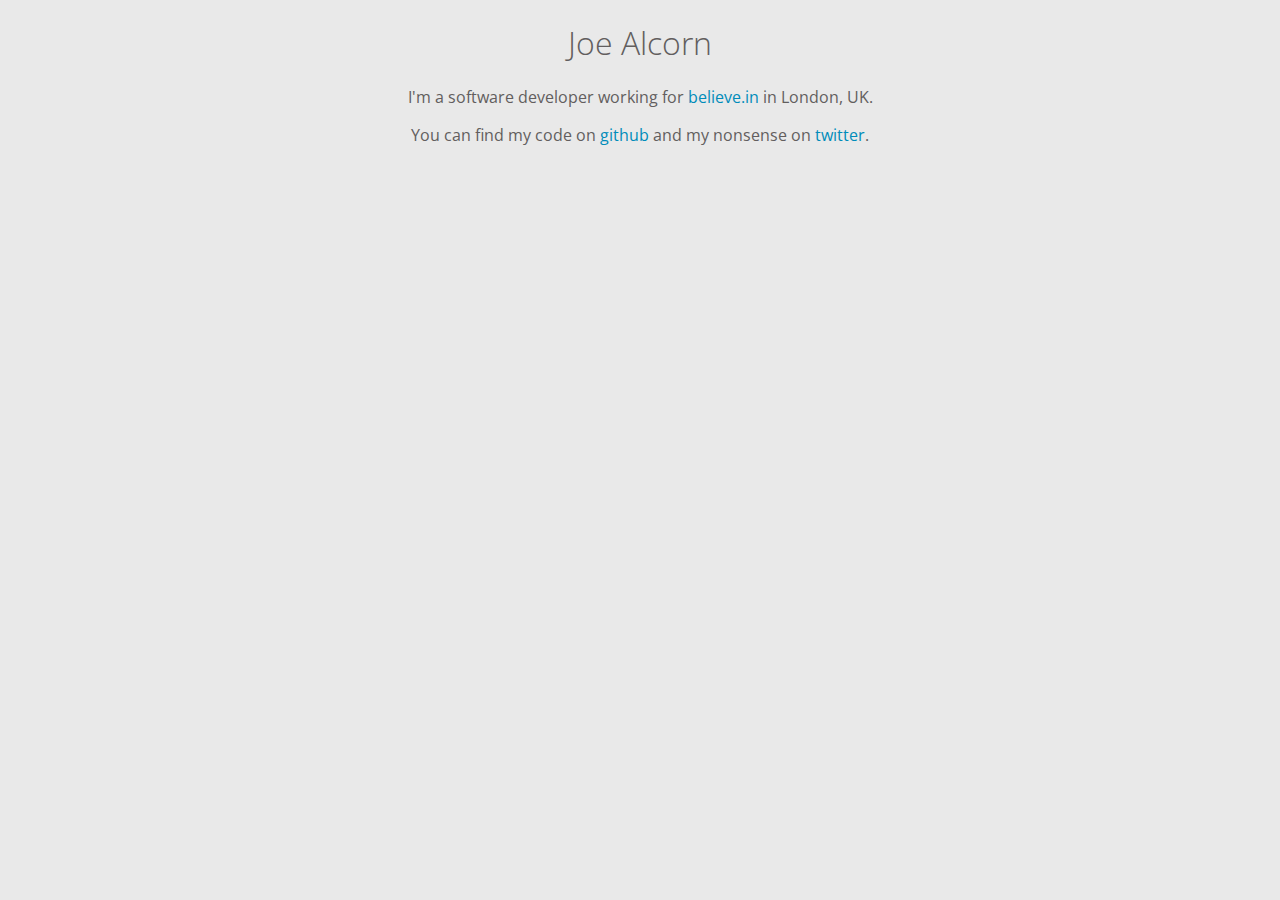
<file: site/index.html>
<!DOCTYPE html>
<html>
<head>
	<title>Joe Alcorn</title>
	<meta name='viewport' content='width=device-width, initial-scale=1'>
	<meta name='description' content='Joe Alcorn is a software developer based in London, UK.'>
	<link href='https://fonts.googleapis.com/css?family=Open+Sans:400,300' rel='stylesheet' type='text/css'>
	<link rel="stylesheet" type="text/css" href="style.css">
</head>
<body>

	<h1>Joe Alcorn</h1>

	<p>I'm a software developer working for <a href='https://uk.believe.in'>believe.in</a> in London, UK.</p>
	<p>You can find my code on <a href='https://github.com/buttscicles'>github</a> and my nonsense on <a href='https://twitter.com/buttscicles'>twitter</a>.</p>

</body>
</html>
</file>
<file: site/style.css>
html {
    background-color: #e9e9e9;
    color: #625e5e;
    font-family: 'Open Sans', sans-serif;
    text-align: center;
}

a {
    color: #008cba;
    text-decoration: none;
}

a:hover, a:focus {
    color: #0078a0;
}

h1 {
    font-weight: 300;
}

p {
    font-weight: 400;
}
</file>
